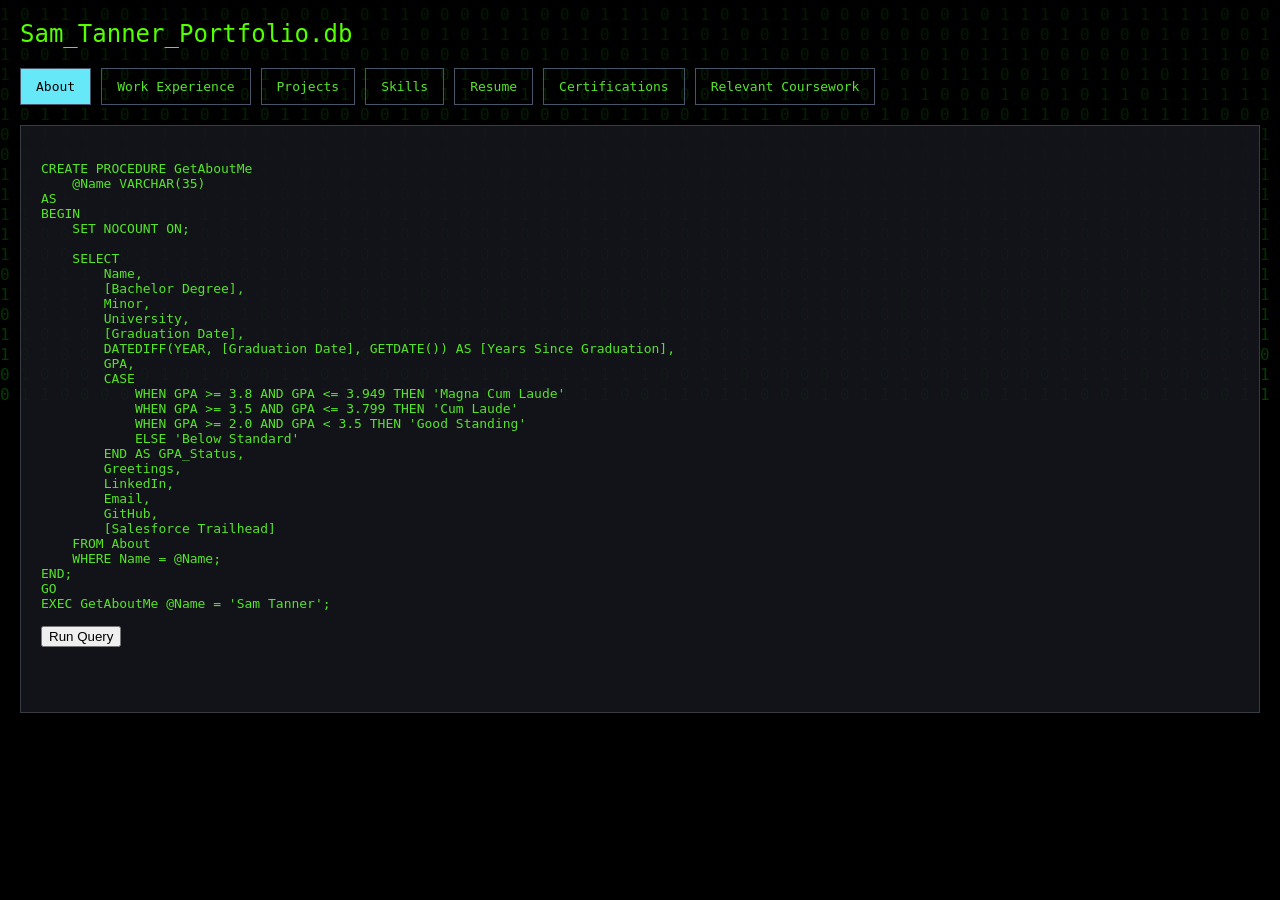
<file: index.html>
<!DOCTYPE html>
<html lang="en">
<head>
  <!-- Google tag (gtag.js) -->
  <script async src="https://www.googletagmanager.com/gtag/js?id=G-22ELZMKVN7"></script>
  <meta charset="UTF-8">
  <title>Sam Tanner Portfolio</title>
  <link rel="stylesheet" href="styles.css">
</head>
<body>

<canvas id="matrix"></canvas>

<header>Sam_Tanner_Portfolio.db</header>

<div class="tabs">
  <div class="tab active" onclick="showTab('about', this)">About</div>
  <div class="tab" onclick="showTab('workexperience', this)">Work Experience</div>
  <div class="tab" onclick="showTab('projects', this)">Projects</div>
  <div class="tab" onclick="showTab('skills', this)">Skills</div>
  <div class="tab" onclick="showTab('resume', this)">Resume</div>
  <div class="tab" onclick="showTab('certifications', this)">Certifications</div>
  <div class="tab" onclick="showTab('relevant', this)">Relevant Coursework</div>
</div>

<div class="content">
  <div id="about" class="card">
CREATE PROCEDURE GetAboutMe
    @Name VARCHAR(35)
AS
BEGIN
    SET NOCOUNT ON;

    SELECT 
        Name, 
        [Bachelor Degree], 
        Minor, 
        University,
        [Graduation Date],
        DATEDIFF(YEAR, [Graduation Date], GETDATE()) AS [Years Since Graduation],
        GPA, 
        CASE 
            WHEN GPA >= 3.8 AND GPA <= 3.949 THEN 'Magna Cum Laude'
            WHEN GPA >= 3.5 AND GPA <= 3.799 THEN 'Cum Laude'
            WHEN GPA >= 2.0 AND GPA < 3.5 THEN 'Good Standing'
            ELSE 'Below Standard'
        END AS GPA_Status,
        Greetings,
        LinkedIn,
        Email,
        GitHub,
        [Salesforce Trailhead]
    FROM About
    WHERE Name = @Name;
END;
GO
EXEC GetAboutMe @Name = 'Sam Tanner';

<button onclick="runQuery('about')">Run Query</button>

<div id="results-about" style="display:none">
<div class="result-section">
<H3 class="label">Name:</H3> <span class="value">Sam Tanner</span>
<H3 class="label">Bachelor Degree:</H3> <span class="value">Information Systems (Data Engineering)</span>
<H3 class="label">Minor:</H3> <span class="value">Data Analytics</span>
<H3 class="label">University:</H3> <span class="value">Utah State University Jon M. Huntsman School of Business</span>
<H3 class="label">Graduation Date:</H3> <span class="value">April 2026</span>
<H3 class="label">Years Since Graduation:</H3> <span class="value">0</span>
<H3 class="label">GPA:</H3> <span class="value">3.75</span>
<H3 class="label">GPA_Status:</H3> <span class="value">Cum Laude</span>
</div>

<div class="result-section">
<H3 class="label">Greetings:</H3>
<span class="value">I am passionate about extracting, managing, and wrangling data to uncover insights and connect meaningful patterns. Throughout my studies, I have built a strong foundation in SQL, database management, Python programming, data analytics, data engineering, warehousing, visualization, and cloud computing principles in AWS. I also possess a broad understanding of various business functions, allowing me to translate complex data into actionable business insights.
I thrive in environments that foster curiosity, collaboration, and problem-solving, and I am eager to apply this mindset to address emerging, business-critical questions.</span>
</div>

<div class="result-section">
<H3 class="label">LinkedIn:</H3> <span class="value"><a href="https://www.linkedin.com/in/tannersam/" target="_blank">tannersam</a></span>
<H3 class="label">Email:</H3> <span class="value"><a href="mailto:samtann10@gmail.com">samtann10@gmail.com</a></span>
<H3 class="label">GitHub:</H3> <span class="value"><a href="https://github.com/samtann10" target="_blank">samtann10</a></span>
<H3 class="label">Salesforce Trailhead:</H3> <span class="value"><a href="https://salesforce.com/trailblazer/samtanner " target="_blank">samtann10</a></span>
</div>
</div>
  </div>


    <div id="workexperience" class="card" style="display:none">
SELECT Company, Location, Position, Duration, Responsibilities
FROM [Work Experience] w 
  JOIN About a ON w.Name = a.Name
WHERE a.Name = 'Sam Tanner';

<button onclick="runQuery('workexperience')">Run Query</button>

<div id="results-workexperience" style="display:none">
<div class="result-section">
<H3 class="label">Company:</H3> <span class="value">Analytics Solutions Center – Utah State University (Client: Lee's Marketplace)</span>
<H3 class="label">Location:</H3> <span class="value">Logan, UT</span>
<H3 class="label">Position:</H3> <span class="value">Data Engineer</span>
<H3 class="label">Duration:</H3> <span class="value">Jan 2026 – Present</span>
<H3 class="label">Responsibilities:</H3> <span class="value">● Mapped data flows across 7 business systems, identifying integration gaps and automation opportunities
● Worked in a small team to redesign proposal for a Power Automate, Azure SQL, Power BI architecture and helped present findings to senior stakeholders and company management
● Contributing to ETL pipeline development, dashboard builds, and system documentation for live client-facing data modernization engagement
● Coordinating implementation readiness including Azure SQL database configuration, Power Automate environment setup, and Business Dynamics permission planning</span>
</div>

<div class="result-section">
<H3 class="label">Company:</H3> <span class="value">ScyTek Laboratories</span>
<H3 class="label">Location:</H3> <span class="value">Logan, UT</span>
<H3 class="label">Position:</H3> <span class="value">Shipping Quality Control</span>
<H3 class="label">Duration:</H3> <span class="value">Aug 2022 – Present</span>
<H3 class="label">Responsibilities:</H3> <span class="value">● Ensured secure handling and accurate processing of 25 shipments daily, maintaining 100% compliance with documentation protocols to maximize product shipment
● Collaborated with cross-functional teams of 20 employees, including production and customer service, to identify and resolve data inaccuracies, reducing labeling errors
● Utilized communication and tracking technologies to streamline workflows and maintain consistent communication for shipment verification and updates</span>
</div>

<div class="result-section">
<H3 class="label">Company:</H3> <span class="value">Quick Quack Car Wash</span>
<H3 class="label">Location:</H3> <span class="value">Providence, UT</span>
<H3 class="label">Position:</H3> <span class="value">Team Member</span>
<H3 class="label">Duration:</H3> <span class="value">Apr 2021 – Aug 2022</span>
<H3 class="label">Responsibilities:</H3> <span class="value">● Resolved customer inquiries for 500 customers daily, documenting incident reports to ensure operational transparency and enhance service quality
● Exceeded sales targets by 200%, leveraging interpersonal communication to increase membership adoption while upholding security of financial transactions
● Supervised 3-4 employees as shift lead, fostering a collaborative environment and driving efficient problem-solving to meet daily operational objectives</span>
</div>
</div>
  </div>

<div id="projects" class="card" style="display:none">

SELECT Category, Project, Year, Description 
FROM Projects p 
  JOIN About a ON p.Name = a.Name
WHERE Name = 'Sam Tanner'
ORDER BY Subject DESC;

<button onclick="runQuery('projects')">Run Query</button>

<div id="results-projects" style="display:none">

<!-- ================= DATA ENGINEERING ================= -->
<h2>Data Engineering</h2>

<div class="result-section">
<H3 class="label">Project:</H3> <span class="value">Iron Will Sportsbook Data Mart - Group Project, 2 members</span>
<H3 class="label">Year:</H3> <span class="value">2025</span>
<H3 class="label">Description:</H3> <span class="value">• Designed and implemented a fully relational PostgreSQL data mart integrating multi-source sportsbook data (SQL Server + CSV), including schema design, ETL pipelines, ERD creation, and a comprehensive data dictionary.
• Engineered advanced data transformations for betting logic, including commission calculations, outcome determination, spread/over-under tagging, and game-level enrichment for analytics.
• Developed and executed PostgreSQL queries to identify high-value customers, luckiest bettors, costliest customers, weekly sports book performance, and team betting patterns, verifying the data mart’s accuracy and usefulness.
• Performed linear regression analyses to predict customer value, including correlation checks for collinearity, building models with demographic and engineered features to optimize explanatory power and insight for the business.</span>
<span class="value"><a href="files/Ironwill_ERD_P.png" target="_blank">Download ERD</a></span>
</div>

<div class="result-section">
<H3 class="label">Project:</H3> <span class="value">Eco Essentials Data Warehouse Implementation Project</span>
<H3 class="label">Year:</H3> <span class="value">2026</span>
<H3 class="label">Description:</H3> <span class="value">• Designed a dimensional model (star schema) integrating sales and marketing email data from Amazon RDS and S3, enabling analysis of sales trends and marketing campaign effectiveness, with conformed dimensions for consistency across processes.
• Extracted and loaded raw transactional data into Snowflake using Fivetran, then transformed it into dimensional models with dbt, including surrogate keys to relate fact and dimension tables.
• Applied dbt tests (unique, not_null, accepted_values, relationships) to ensure data integrity, scheduled daily data syncs via Fivetran, and automated dbt jobs for continuous updates.
• Implemented Change Data Capture (CDC) using Snowflake Streams and Tasks to process incremental data changes and automate transformations, improving pipeline efficiency and data freshness.
• Built interactive Power BI dashboards to visualize sales performance and marketing email conversions, providing actionable insights for Eco Essentials leadership.
• Presented a fully functional, scalable, and maintainable data warehouse ecosystem, demonstrating capabilities from data ingestion to business intelligence reporting.</span>
<span class="value"><a href="https://github.com/samtann10/data-5360-dbt/blob/main/README.md" target="_blank">View Project Details on GitHub</a></span>
<span class="value"><a href="files/EcoEssentials_Dashboard_PP.pbix" target="_blank">Download Power BI Dashboard</a></span>
<span class="value"><a href="files/ecoessentials_demo_pp.mp4" target="_blank">View Dashboard Presentation</a></span>
</div>

<div class="result-section">
<H3 class="label">Project:</H3> <span class="value">Animal Vaccination Data Wrangling and Pivot Reporting (SQL Server)</span>
<H3 class="label">Year:</H3> <span class="value">2026</span>
<H3 class="label">Description:</H3> <span class="value">• Cleansed and standardized animal records by updating adoption statuses, normalizing vaccine names, removing duplicates, and trimming inconsistent text fields.
• Transformed vaccination data into a pivot-style report using SQL (via conditional aggregation) to display clear “Yes/No” vaccination statuses across multiple vaccine types.
• Validated data integrity by leveraging database triggers and audit logs to confirm that all cleansing operations were isolated to temporary tables and did not impact the original dataset.</span>
</div>

<div class="result-section">
<H3 class="label">Project:</H3> <span class="value">Forensic SQL Investigation: Bonus Fraud Detection (SQL Server)</span>
<H3 class="label">Year:</H3> <span class="value">2026</span>
<H3 class="label">Description:</H3> <span class="value">• Conducted SQL-based analysis of compensation and performance data to identify mismatches between employee rankings and bonus payouts, revealing that the top sales performer was not the highest bonus recipient.
• Examined database audit logs and access records to detect suspicious activity, including late-night system access and unauthorized modifications to bonus calculation logic that impacted payout outcomes.
• Built fraud detection queries using CASE logic and trigger analysis to classify bonus anomalies, flag irregular compensation patterns, and demonstrate how automated safeguards can prevent internal financial manipulation.</span>
</div>

<div class="result-section">
<H3 class="label">Project:</H3> <span class="value">SQL Data Wrangling</span>
<H3 class="label">Year:</H3> <span class="value">2024</span>
<H3 class="label">Description:</H3> <span class="value">This project focused on comprehensive data cleansing using SQL to prepare two datasets for analysis. It involved (1) Loading and inspecting data, (2) Deleting columns, (3) Handling duplicates, (4) Data type conversion, (5) Handling missing, inconsistent, and Null values, and (6) Dealing with outliers.</span>
</div>

<!-- ================= DATA ANALYTICS AND DASHBOARDS ================= -->
<h2>Data Analytics and Dashboards</h2>

<div class="result-section">
<H3 class="label">Project:</H3> <span class="value">Global Religious Landscape Dashboard</span>
<H3 class="label">Year:</H3> <span class="value">2025</span>
<H3 class="label">Description:</H3> <span class="value">• Cleansed, merged, and transformed datasets using Pandas and Power Query to prepare accurate and analyzable data.
• Designed and developed an interactive Tableau dashboard and Story applying layout, color, typography, and Gestalt principles to visualize spatial, trend, and magnitude insights.
• Created an executive summary and delivered a 4-minute presentation synthesizing data insights, credibility, and policy implications for a UN-style audience.</span>
<span class="value"><a href="files/Global_Religious_Trends_PP.twbx" target="_blank">Download TWBX file</a></span>
<span class="value"><a href="files/Global_Religious_Trends_Powerpoint_Portfolio.pptx" target="_blank">Download PowerPoint</a></span>
<span class="value"><a href="files/GLS_presentation_PP.mp4" target="_blank">Download Presentation</a></span>
</div>

<div class="result-section">
<H3 class="label">Project:</H3> <span class="value">Food Consumer Price Index Analysis</span>
<H3 class="label">Year:</H3> <span class="value">2026</span>
<H3 class="label">Description:</H3> <span class="value">Collaborated in a team of 2 members to use Python, Pandas, and Power Query to clean, transform, and integrate raw Food Consumer Price Index (CPI) data from the Bureau of Labor Statistics (BLS) and USDA. Built a Tableau Story analyzing food price trends from 1974–2024, with forecasts through 2033, to inform general consumers about evolving food purchasing patterns. The project was presented to USU Huntsman School of Business faculty as part of the 2026 Hack-A-New-Year competition.</span>
<span class="value"><a href="files/CPI Story Powerpoint Portfolio.pptx" target="_blank">Download PowerPoint</a></span>
</div>

<div class="result-section">
<H3 class="label">Project:</H3> <span class="value">Supply Chain Management Data App</span>
<H3 class="label">Year:</H3> <span class="value">2026</span>
<H3 class="label">Description:</H3> <span class="value">• Built a production-grade supply chain analytics data app on Databricks Apps, Streamlit, and Unity Catalog, delivering live dashboards, governed data access, and natural language querying with enterprise data controls.
• Developed as part of the Utah State University HackUSU competition, leveraging governance frameworks and scalable architecture from Databricks and presented the project to judges during competition review.
• Collaborated as a small team using Kiro and Cursor AI for rapid spec-driven development, delivering a production-ready solution that was formally presented, evaluated, and judged in a competitive hackathon environment.</span>
</div>

<div class="result-section">
<H3 class="label">Project:</H3> <span class="value">Group Project Data Analysis of the Nashville AirBnB Market</span>
<H3 class="label">Year:</H3> <span class="value">2024</span>
<H3 class="label">Description:</H3> <span class="value">In a 2 member group project, we were tasked with cleansing and analyzing a 2000-row dataset of Airbnb listings in the Nashville, Tennessee area. Our main objectives were to uncover and assess the investment potential of the area and to present our findings, delivering a data-driven investment recommendation.</span>
</div>

<!-- ================= CODING ================= -->
<h2>Coding</h2>

<div class="result-section">
<H3 class="label">Project:</H3> <span class="value">Cryptocurrency Arbitrage Trader</span>
<H3 class="label">Year:</H3> <span class="value">2025</span>
<H3 class="label">Description:</H3> <span class="value">• Developed a Python-based crypto arbitrage detection program using NetworkX graphs and live API data to identify optimal multi-currency exchange paths and detect dis-equilibrium cycles.
• Automated data collection and storage of daily exchange-rate snapshots for 13 cryptocurrencies in CSV format, organizing datasets for analysis.
• Implemented trading logic by linking arbitrage signals to a trading API (e.g., Alpaca) to execute real-time paper trades on profitable currency-exchange cycles.</span>
</div>

<div class="result-section">
<H3 class="label">Project:</H3> <span class="value">Stock Trading Strategy Simulator</span>
<H3 class="label">Year:</H3> <span class="value">2024</span>
<H3 class="label">Description:</H3> <span class="value">• Developed dynamic Python-based stock evaluator for 10 stocks based on time-series data retrieved via API
• Implemented 3 trading strategies - mean reversion, Bollinger Bands, and simple moving average - to generate daily buy/sell targets
• Utilized functions and dictionaries, exporting results in JSON format for further analysis to identify buying/selling points and storing results in CSV files for easy readability</span>
<span class="value"><a href="https://github.com/samtann10/Stock-Trader" target="_blank">View on GitHub</a></span>
</div>

<div class="result-section">
<H3 class="label">Project:</H3> <span class="value">BlackJack Game Simulation</span>
<H3 class="label">Year:</H3> <span class="value">2025</span>
<H3 class="label">Description:</H3> <span class="value">Designed and implemented a Python-based Blackjack game simulation, incorporating object-oriented programming principles to create classes for cards, decks, players, and game logic. The simulation included features such as shuffling, dealing, player actions (hit, stand, double down), and dealer behavior. The program was tested with various scenarios to ensure accurate game mechanics and outcomes.</span>
</div>

<div class="result-section">
<H3 class="label">Project:</H3> <span class="value">Mobile App Prototype UI Design</span>
<H3 class="label">Year:</H3> <span class="value">2025</span>
<H3 class="label">Description:</H3> <span class="value">Designed and developed an interactive mobile app prototype on Figma for a potential kitchen aid and supply tracker tech startup during a hackathon.</span>
</div>

<!-- ================= CLOUD COMPUTING ================= -->
<h2>Cloud Computing</h2>

<div class="result-section">
<H3 class="label">Project:</H3> <span class="value">Cloud-Native Image Ingestion Pipeline with AWS Services</span>
<H3 class="label">Year:</H3> <span class="value">2026</span>
<H3 class="label">Description:</H3> <span class="value">• Used Amazon EventBridge Scheduler to automatically trigger a Docker-based Lambda function every 5 minutes, enabling a fully automated, event-driven workflow without manual intervention.
• Orchestrated the pipeline by having EventBridge reliably invoke Lambda to fetch NASA EPIC images and upload them to S3, ensuring consistent and scalable execution.
• Leveraged EventBridge to decouple system components, allowing seamless integration between Lambda, S3, and SNS while maintaining a resilient and maintainable cloud architecture.</span>
<span class="value"><a href="files/SNS_Sample.png" target="_blank">SNS Sample</a></span>
</div>

<div class="result-section">
<H3 class="label">Project:</H3> <span class="value">AWS Dynamic Website Hosting</span>
<H3 class="label">Year:</H3> <span class="value">2026</span>
<H3 class="label">Description:</H3> <span class="value">• Designed and deployed a scalable cloud architecture on AWS using an EC2 Launch Template, Auto Scaling Group, and Application Load Balancer to host a dynamic web application, ensuring high availability and fault tolerance.
• Implemented load balancing and traffic routing by configuring an Application Load Balancer with a target group tied to EC2 instances, enabling reliable access via a public DNS endpoint over HTTP (port 80).
• Automated infrastructure provisioning and scaling by integrating an Auto Scaling Group with the launch template, allowing dynamic instance scaling based on demand while maintaining consistent application performance.</span>
</div>

<!-- ================= CYBERSECURITY ================= -->
<h2>Cybersecurity</h2>

<div class="result-section">
<H3 class="label">Project:</H3> <span class="value">Cybersecurity Reference Tool</span>
<H3 class="label">Year:</H3> <span class="value">2025</span>
<H3 class="label">Description:</H3> <span class="value">• Collaborated in a team of 4 members to develop an interactive cybersecurity education web app using Python and Flask, featuring multiple modules that teach core concepts such as SQL Injection, XSS, phishing, networking, and password security.
• Implemented hands-on security simulations (e.g., SQL injection login bypass, XSS input testing, and a client-side keylogger demo) to help users understand real-world vulnerabilities in a safe, controlled environment.
• Integrated authentication and secure practices, including HTTP Basic Authentication with hashed credentials, while also intentionally demonstrating insecure patterns for educational comparison.
• Designed engaging user experience with quizzes and dynamic content, reinforcing learning through interactive assessments and real-time feedback across all cybersecurity topics.</span>
</div>

</div>
</div>

  <div id="skills" class="card" style="display:none">
SELECT DISTINCT Category, SkillName
FROM Skills s JOIN About a ON s.Name = a.Name
WHERE a.Name = 'Sam Tanner';

<button onclick="runQuery('skills')">Run Query</button>

<div id="results-skills" style="display:none">
<div class="result-section">
<H3 class="label">Data Engineering Core:</H3> <span class="value">Python (Pandas, NumPy, APIs), SQL (SQL Server, MySQL, PostgreSQL), Excel, Power Query (advanced formulas), OOP, Data Structures & Algorithms, Dimensional Modeling, Data Warehousing (Kimball Methodology, BUS Architecture)</span>
</div>

<div class="result-section">
<H3 class="label">Cloud & Tools:</H3> <span class="value">AWS (Lambda, SNS, EventBridge, Load Balancing, Auto-Scaling, Basic IAM Administration), Linux (foundational), GitHub, Jupyter Notebooks, Snowflake, dbt, FiveTran, Docker, kiro, Cursor, Databricks, Power Automate, Azure SQL Database, Claude Code</span>
</div>

<div class="result-section">
<H3 class="label">Database & Visualization:</H3> <span class="value">ERD design (Lucidchart, Figma), Tableau Desktop (certified), Power BI, Google Analytics 4</span>
</div>

<div class="result-section">
<H3 class="label">Data Pipelines:</H3> <span class="value">Web JSON/API, ETL workflows (Medallion Architecture), structured and unstructured data processing</span>
</div>

<div class="result-section">
<H3 class="label">Soft Skills:</H3> <span class="value">Communication, Critical Thinking, Problem-Solving, Attention to Detail, Collaboration, Storytelling with Data, Business Acumen, Curiosity, Presentation Skills, Systems Thinking, Time Management, Adaptability, Ownership, Accountability, Emotional Intelligence, Patience, Resilience</span>
</div>

</div>

  </div>

  <div id="resume" class="card" style="display:none">
SELECT * FROM Resume;

<button onclick="runQuery('resume')">Run Query</button>

<div id="results-resume" style="display:none">
<span class="value"><a href="files/Samuel_Tanner_Resume_PP.pdf" target="_blank">Download Resume</a></span>
<iframe src="files/Samuel_Tanner_Resume_PP.pdf" width="100%" height="600px"></iframe>
</div>

  </div>
</div>

  <div id="certifications" class="card" style="display:none">
SELECT DISTINCT 
  CertificationName, 
  Score, 
  IssueDate,
  IssuingOrganization,
  CASE CertificationName 
    WHEN 'SnowPro Associate: Platform Certification' THEN 'Snowflake URL'
    WHEN 'Tableau Desktop Specialist' THEN 'Tableau URL'
    ELSE NULL
  END AS CredentialURL
FROM Certifications c 
  JOIN About a ON c.Name = a.Name
WHERE a.Name = 'Sam Tanner'
ORDER BY IssueDate DESC;

<button onclick="runQuery('certifications')">Run Query</button>

<div id="results-certifications" style="display:none">
  <div class="result-section"><span class="label">Certification:</span> <span class="value">SnowPro Associate: Platform Certification, 92.5%, 4/22/2026, Snowflake, <a href="https://api.accredible.com/v1/frontend/credential_website_embed_image/certificate/180485527">Snowflake URL</a> </span></div>
    <div class="result-section"><span class="label">Certification:</span> <span class="value">Tableau Desktop Specialist, PASS, 12/12/2025, Salesforce, <a href="https://www.salesforce.com/trailblazer/profile/samtanner">Tableau URL</a> </span></div>
</div>
  </div>

  <div id="relevant" class="card" style="display:none">
SELECT CourseType, CourseName, Grade, Year
FROM RelevantCoursework r 
  JOIN About a ON r.Name = a.Name
WHERE a.Name = 'Sam Tanner'
ORDER BY
  CASE
    WHEN CourseType = 'Data' THEN 1
    WHEN CourseType = 'Business Acumen' THEN 2
    ELSE 3
  END,
  Year DESC,
  CourseName;

<button onclick="runQuery('relevant')">Run Query</button>

<div id="results-relevant" style="display:none">
  <div class="result-section"><span class="label">CourseType: Data</span> <span class="value">Advanced Database Management, A, 2026</span></div>
  <div class="result-section"><span class="label">CourseType: Data</span> <span class="value">Intro to Cloud Computing, A, 2026</span></div>
  <div class="result-section"><span class="label">CourseType: Data</span> <span class="value">Data Warehousing, A, 2026</span></div>
  <div class="result-section"><span class="label">CourseType: Data</span> <span class="value">Advanced Python Programming for Data Analytics, A, 2025</span></div>
  <div class="result-section"><span class="label">CourseType: Data</span> <span class="value">Data Pipeline Engineering, A, 2025</span></div>
  <div class="result-section"><span class="label">CourseType: Data</span> <span class="value">Database Management, A, 2025</span></div>
  <div class="result-section"><span class="label">CourseType: Data</span> <span class="value">Data Visualization with Tableau, A, 2025</span></div>
  <div class="result-section"><span class="label">CourseType: Data</span> <span class="value">Introduction to Python Programming, A, 2025</span></div>
  <div class="result-section"><span class="label">CourseType: Data</span> <span class="value">Introduction to Modern Data Analytics, A, 2024</span></div>
  <div class="result-section"><span class="label">CourseType: Data</span> <span class="value">Making Decisions With Data (Stats), A-, 2024</span></div>
  <div class="result-section"><span class="label">CourseType: Business Acumen</span> <span class="value">Systems Strategy and Problem Solving (Business Capstone), A-, 2025</span></div>
  <div class="result-section"><span class="label">CourseType: Business Acumen</span> <span class="value">Operations Management, A, 2025</span></div>
  <div class="result-section"><span class="label">CourseType: Business Acumen</span> <span class="value">Investments, A, 2025</span></div>
  <div class="result-section"><span class="label">CourseType: Business Acumen</span> <span class="value">Fundamentals of Marketing, A, 2024</span></div>
  <div class="result-section"><span class="label">CourseType: Business Acumen</span> <span class="value">Corporate Finance, A, 2024</span></div>
  <div class="result-section"><span class="label">CourseType: Business Acumen</span> <span class="value">Introduction to Macroeconomics, A, 2024</span></div>
  <div class="result-section"><span class="label">CourseType: Business Acumen</span> <span class="value">Introduction to Microeconomics, A-, 2024</span></div>
  <div class="result-section"><span class="label">CourseType: Business Acumen</span> <span class="value">Business Law, A-, 2024</span></div>
  <div class="result-section"><span class="label">CourseType: Business Acumen</span> <span class="value">Leadership, A, 2024</span></div>
  <div class="result-section"><span class="label">CourseType: Business Acumen</span> <span class="value">Financial Accounting, B+, 2024</span></div>
  <div class="result-section"><span class="label">CourseType: Business Acumen</span> <span class="value">Managerial Accounting, B, 2024</span></div>
  <div class="result-section"><span class="label">CourseType: Business Acumen</span> <span class="value">Excel Business Analysis, A, 2023</span></div>
  <div class="result-section"><span class="label">CourseType: Other</span> <span class="value">Cybersecurity Principles, A, 2025</span></div>
  <div class="result-section"><span class="label">CourseType: Other</span> <span class="value">Salesforce Administration Trailhead, A, 2025</span></div>
  <div class="result-section"><span class="label">CourseType: Other</span> <span class="value">Calculus 1, B+, 2024</span></div>
  <div class="result-section"><span class="label">CourseType: Other</span> <span class="value">Intro Computer Science 2, B-, 2023</span></div>
</div>

  </div>

<script src="main.js"></script>

</body>
</html>
</file>
<file: styles.css>
body {
  margin: 0;
  font-family: monospace;
  overflow-x: hidden;
  background: black;
  color: #55e42a;
  position: relative;
}

header {
  padding: 20px;
  font-size: 24px;
  color: hsl(100, 100%, 50%);
  position: relative;
  z-index: 2;
}

.tabs {
  display: flex;
  gap: 10px;
  padding: 0 20px;
  position: relative;
  z-index: 2;
}

.tab {
  padding: 10px 15px;
  border: 1px solid #475569;
  cursor: pointer;
  z-index: 2;
}

.tab.active {
  background: #67e8f9;
  color: black;
}

.content {
  padding: 20px;
  position: relative;
  z-index: 2;
}

.card {
  border: 1px solid #373c42;
  padding: 20px;
  background: rgba(21, 22, 27, 0.9);
  white-space: pre-wrap;
  position: relative;
  z-index: 2;
}

canvas {
  position: fixed;
  top: 0;
  left: 0;
  z-index: 1;
}

.label {
  color: #55e42a;
  display: block;
  font-weight: bold;
  margin-top: 12px;
  margin-bottom: 6px;
  font-size: 14px;
  letter-spacing: 0.5px;
}

.label:first-of-type {
  margin-top: 0;
}

.value {
  color: white;
  display: block;
  margin-bottom: 8px;
  padding-left: 12px;
  border-left: 2px solid #55e42a;
  line-height: 1.6;
  white-space: pre-wrap;
}

.value a {
  color: #55e42a;
  text-decoration: underline;
}

.value a:hover {
  color: white;
}

.result-section {
  margin-bottom: 24px;
  padding-bottom: 16px;
  border-bottom: 1px solid #373c42;
}

.result-section:last-child {
  border-bottom: none;
  margin-bottom: 0;
}
</file>
